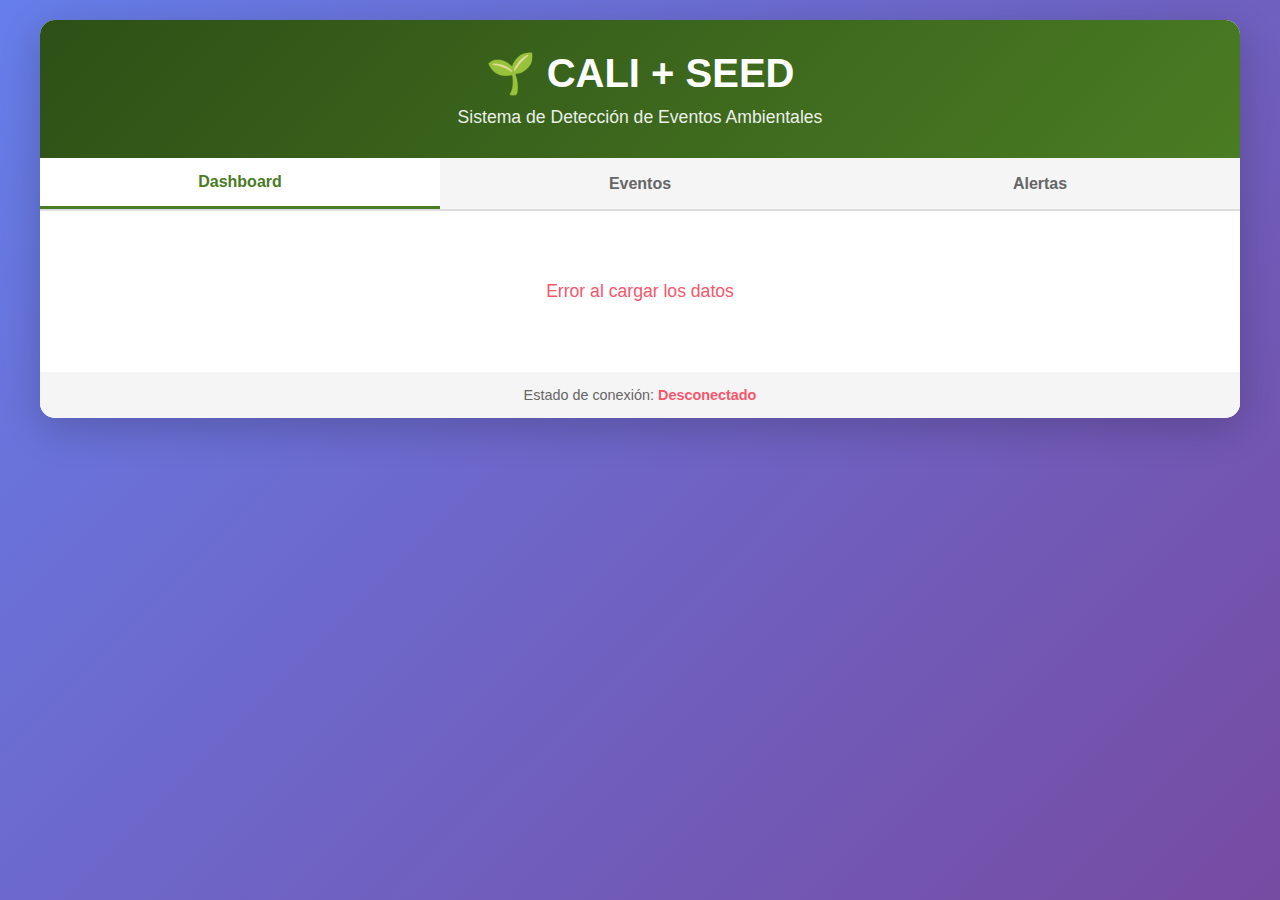
<file: frontend/index.html>
<!DOCTYPE html>
<html lang="es">
<head>
    <meta charset="UTF-8">
    <meta name="viewport" content="width=device-width, initial-scale=1.0">
    <title>CALI + SEED - Environmental Monitor</title>
    <link rel="stylesheet" href="style.css">
</head>
<body>
    <div class="container">
        <header>
            <h1>🌱 CALI + SEED</h1>
            <p class="subtitle">Sistema de Detección de Eventos Ambientales</p>
        </header>

        <nav class="tabs">
            <button class="tab-btn active" data-tab="dashboard">Dashboard</button>
            <button class="tab-btn" data-tab="events">Eventos</button>
            <button class="tab-btn" data-tab="alerts">Alertas</button>
        </nav>

        <!-- Dashboard Tab -->
        <div id="dashboard" class="tab-content active">
            <div class="stats-grid">
                <div class="stat-card">
                    <div class="stat-icon">📊</div>
                    <div class="stat-value" id="total-events">-</div>
                    <div class="stat-label">Total Eventos</div>
                </div>
                <div class="stat-card alert">
                    <div class="stat-icon">⚠️</div>
                    <div class="stat-value" id="total-alerts">-</div>
                    <div class="stat-label">Total Alertas</div>
                </div>
                <div class="stat-card">
                    <div class="stat-icon">📍</div>
                    <div class="stat-value" id="total-locations">-</div>
                    <div class="stat-label">Ubicaciones</div>
                </div>
            </div>

            <div class="charts">
                <div class="chart-card">
                    <h3>Eventos por Ubicación</h3>
                    <div id="events-by-location" class="chart-content"></div>
                </div>
                <div class="chart-card">
                    <h3>Alertas por Ubicación</h3>
                    <div id="alerts-by-location" class="chart-content"></div>
                </div>
            </div>
        </div>

        <!-- Events Tab -->
        <div id="events" class="tab-content">
            <div class="filters">
                <select id="location-filter" class="filter-select">
                    <option value="">Todas las ubicaciones</option>
                </select>
                <select id="event-type-filter" class="filter-select">
                    <option value="">Todos los tipos</option>
                </select>
                <button id="refresh-events" class="btn-primary">🔄 Actualizar</button>
            </div>
            <div id="events-list" class="data-list"></div>
        </div>

        <!-- Alerts Tab -->
        <div id="alerts" class="tab-content">
            <div class="filters">
                <select id="alert-location-filter" class="filter-select">
                    <option value="">Todas las ubicaciones</option>
                </select>
                <button id="refresh-alerts" class="btn-primary">🔄 Actualizar</button>
            </div>
            <div id="alerts-list" class="data-list"></div>
        </div>

        <footer>
            <p>Estado de conexión: <span id="connection-status" class="status-disconnected">Desconectado</span></p>
        </footer>
    </div>

    <script src="app.js"></script>
</body>
</html>
</file>
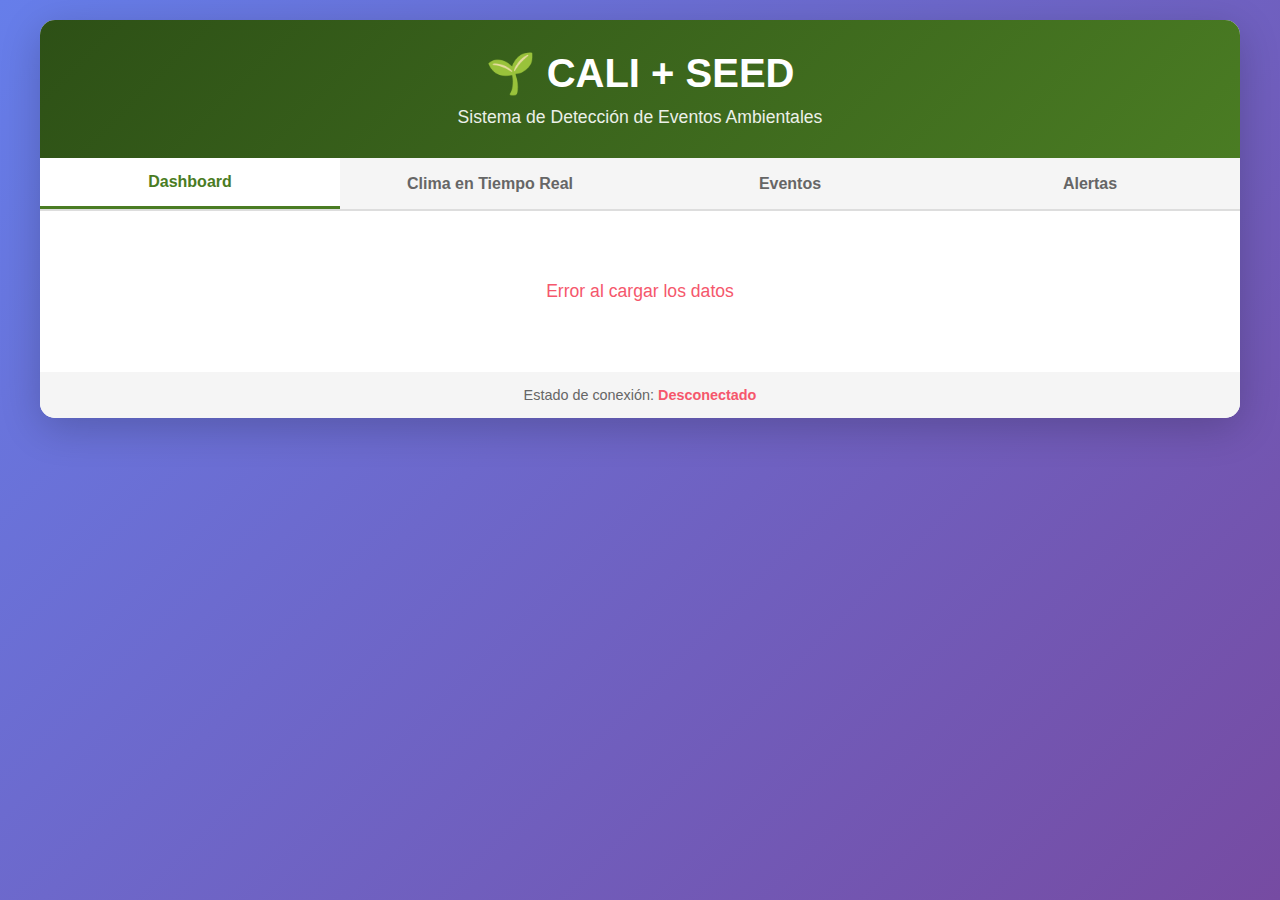
<file: public/index.html>
<!DOCTYPE html>
<html lang="es">
<head>
    <meta charset="UTF-8">
    <meta name="viewport" content="width=device-width, initial-scale=1.0">
    <title>CALI + SEED - Environmental Monitor</title>
    <link rel="stylesheet" href="style.css">
</head>
<body>
    <div class="container">
        <header>
            <h1>🌱 CALI + SEED</h1>
            <p class="subtitle">Sistema de Detección de Eventos Ambientales</p>
        </header>

        <nav class="tabs">
            <button class="tab-btn active" data-tab="dashboard">Dashboard</button>
            <button class="tab-btn" data-tab="weather">Clima en Tiempo Real</button>
            <button class="tab-btn" data-tab="events">Eventos</button>
            <button class="tab-btn" data-tab="alerts">Alertas</button>
        </nav>

        <!-- Dashboard Tab -->
        <div id="dashboard" class="tab-content active">
            <div class="stats-grid">
                <div class="stat-card">
                    <div class="stat-icon">📊</div>
                    <div class="stat-value" id="total-events">-</div>
                    <div class="stat-label">Total Eventos</div>
                </div>
                <div class="stat-card alert">
                    <div class="stat-icon">⚠️</div>
                    <div class="stat-value" id="total-alerts">-</div>
                    <div class="stat-label">Total Alertas</div>
                </div>
                <div class="stat-card">
                    <div class="stat-icon">📍</div>
                    <div class="stat-value" id="total-locations">-</div>
                    <div class="stat-label">Ubicaciones</div>
                </div>
            </div>

            <div class="charts">
                <div class="chart-card">
                    <h3>Eventos por Ubicación</h3>
                    <div id="events-by-location" class="chart-content"></div>
                </div>
                <div class="chart-card">
                    <h3>Alertas por Ubicación</h3>
                    <div id="alerts-by-location" class="chart-content"></div>
                </div>
            </div>
        </div>

        <!-- Weather Tab -->
        <div id="weather" class="tab-content">
            <div class="weather-header">
                <h2>🌦️ Clima en Tiempo Real - Aragón</h2>
                <button id="refresh-weather" class="btn-primary">🔄 Actualizar</button>
            </div>
            <div id="weather-cards" class="weather-grid"></div>
        </div>

        <!-- Events Tab -->
        <div id="events" class="tab-content">
            <div class="filters">
                <select id="location-filter" class="filter-select">
                    <option value="">Todas las ubicaciones</option>
                </select>
                <select id="event-type-filter" class="filter-select">
                    <option value="">Todos los tipos</option>
                </select>
                <button id="refresh-events" class="btn-primary">🔄 Actualizar</button>
            </div>
            <div id="events-list" class="data-list"></div>
        </div>

        <!-- Alerts Tab -->
        <div id="alerts" class="tab-content">
            <div class="filters">
                <select id="alert-location-filter" class="filter-select">
                    <option value="">Todas las ubicaciones</option>
                </select>
                <button id="refresh-alerts" class="btn-primary">🔄 Actualizar</button>
            </div>
            <div id="alerts-list" class="data-list"></div>
        </div>

        <footer>
            <p>Estado de conexión: <span id="connection-status" class="status-disconnected">Desconectado</span></p>
        </footer>
    </div>

    <script src="app.js"></script>
</body>
</html>
</file>
<file: frontend/style.css>
* {
    margin: 0;
    padding: 0;
    box-sizing: border-box;
}

body {
    font-family: 'Segoe UI', Tahoma, Geneva, Verdana, sans-serif;
    background: linear-gradient(135deg, #667eea 0%, #764ba2 100%);
    min-height: 100vh;
    padding: 20px;
}

.container {
    max-width: 1200px;
    margin: 0 auto;
    background: white;
    border-radius: 15px;
    box-shadow: 0 10px 40px rgba(0, 0, 0, 0.2);
    overflow: hidden;
}

header {
    background: linear-gradient(135deg, #2d5016 0%, #4a7c23 100%);
    color: white;
    padding: 30px;
    text-align: center;
}

header h1 {
    font-size: 2.5em;
    margin-bottom: 10px;
}

.subtitle {
    font-size: 1.1em;
    opacity: 0.9;
}

/* Tabs Navigation */
.tabs {
    display: flex;
    background: #f5f5f5;
    border-bottom: 2px solid #ddd;
}

.tab-btn {
    flex: 1;
    padding: 15px;
    background: transparent;
    border: none;
    cursor: pointer;
    font-size: 1em;
    font-weight: 600;
    color: #666;
    transition: all 0.3s;
}

.tab-btn:hover {
    background: #e0e0e0;
}

.tab-btn.active {
    background: white;
    color: #4a7c23;
    border-bottom: 3px solid #4a7c23;
}

/* Tab Content */
.tab-content {
    display: none;
    padding: 30px;
    animation: fadeIn 0.3s;
}

.tab-content.active {
    display: block;
}

@keyframes fadeIn {
    from { opacity: 0; transform: translateY(10px); }
    to { opacity: 1; transform: translateY(0); }
}

/* Stats Grid */
.stats-grid {
    display: grid;
    grid-template-columns: repeat(auto-fit, minmax(250px, 1fr));
    gap: 20px;
    margin-bottom: 30px;
}

.stat-card {
    background: linear-gradient(135deg, #667eea 0%, #764ba2 100%);
    color: white;
    padding: 25px;
    border-radius: 10px;
    text-align: center;
    box-shadow: 0 4px 15px rgba(0, 0, 0, 0.1);
}

.stat-card.alert {
    background: linear-gradient(135deg, #f093fb 0%, #f5576c 100%);
}

.stat-icon {
    font-size: 2.5em;
    margin-bottom: 10px;
}

.stat-value {
    font-size: 2.5em;
    font-weight: bold;
    margin-bottom: 5px;
}

.stat-label {
    font-size: 1em;
    opacity: 0.9;
}

/* Charts */
.charts {
    display: grid;
    grid-template-columns: repeat(auto-fit, minmax(300px, 1fr));
    gap: 20px;
    margin-bottom: 20px;
}

.chart-card {
    background: #f9f9f9;
    padding: 20px;
    border-radius: 10px;
    border: 1px solid #e0e0e0;
}

.chart-card h3 {
    color: #333;
    margin-bottom: 15px;
    font-size: 1.2em;
}

.chart-content {
    min-height: 150px;
}

.chart-bar {
    display: flex;
    align-items: center;
    margin-bottom: 10px;
}

.chart-bar-label {
    min-width: 100px;
    font-weight: 600;
    color: #555;
}

.chart-bar-fill {
    flex: 1;
    height: 30px;
    background: linear-gradient(90deg, #4a7c23, #6ba832);
    border-radius: 5px;
    position: relative;
    margin: 0 10px;
}

.chart-bar-value {
    position: absolute;
    right: 10px;
    top: 50%;
    transform: translateY(-50%);
    color: white;
    font-weight: bold;
}

/* Filters */
.filters {
    display: flex;
    gap: 10px;
    margin-bottom: 20px;
    flex-wrap: wrap;
}

.filter-select {
    flex: 1;
    min-width: 200px;
    padding: 10px;
    border: 2px solid #ddd;
    border-radius: 5px;
    font-size: 1em;
}

.btn-primary {
    padding: 10px 20px;
    background: #4a7c23;
    color: white;
    border: none;
    border-radius: 5px;
    cursor: pointer;
    font-size: 1em;
    font-weight: 600;
    transition: background 0.3s;
}

.btn-primary:hover {
    background: #3a6318;
}

/* Data Lists */
.data-list {
    display: grid;
    gap: 15px;
}

.event-card, .alert-card {
    background: white;
    border: 1px solid #e0e0e0;
    border-radius: 8px;
    padding: 20px;
    box-shadow: 0 2px 8px rgba(0, 0, 0, 0.05);
    transition: transform 0.2s, box-shadow 0.2s;
}

.event-card:hover, .alert-card:hover {
    transform: translateY(-2px);
    box-shadow: 0 4px 12px rgba(0, 0, 0, 0.1);
}

.card-header {
    display: flex;
    justify-content: space-between;
    align-items: center;
    margin-bottom: 15px;
    padding-bottom: 10px;
    border-bottom: 2px solid #f0f0f0;
}

.card-title {
    font-size: 1.2em;
    font-weight: bold;
    color: #333;
}

.card-location {
    display: inline-block;
    padding: 5px 12px;
    background: #4a7c23;
    color: white;
    border-radius: 15px;
    font-size: 0.9em;
}

.card-meta {
    display: flex;
    gap: 20px;
    margin-bottom: 15px;
    font-size: 0.9em;
    color: #666;
}

.card-data {
    display: grid;
    grid-template-columns: repeat(auto-fit, minmax(150px, 1fr));
    gap: 10px;
}

.data-item {
    display: flex;
    justify-content: space-between;
    padding: 8px;
    background: #f9f9f9;
    border-radius: 5px;
}

.data-label {
    font-weight: 600;
    color: #555;
}

.data-value {
    color: #333;
}

.alert-badges {
    display: flex;
    flex-wrap: wrap;
    gap: 8px;
    margin-top: 10px;
}

.alert-badge {
    padding: 6px 12px;
    background: #f5576c;
    color: white;
    border-radius: 15px;
    font-size: 0.85em;
    font-weight: 600;
}

/* Footer */
footer {
    background: #f5f5f5;
    padding: 15px 30px;
    text-align: center;
    color: #666;
    font-size: 0.9em;
}

.status-connected {
    color: #4a7c23;
    font-weight: bold;
}

.status-disconnected {
    color: #f5576c;
    font-weight: bold;
}

/* Loading State */
.loading {
    text-align: center;
    padding: 40px;
    color: #999;
    font-size: 1.2em;
}

.error {
    text-align: center;
    padding: 40px;
    color: #f5576c;
    font-size: 1.1em;
}
</file>
<file: public/style.css>
* {
    margin: 0;
    padding: 0;
    box-sizing: border-box;
}

body {
    font-family: 'Segoe UI', Tahoma, Geneva, Verdana, sans-serif;
    background: linear-gradient(135deg, #667eea 0%, #764ba2 100%);
    min-height: 100vh;
    padding: 20px;
}

.container {
    max-width: 1200px;
    margin: 0 auto;
    background: white;
    border-radius: 15px;
    box-shadow: 0 10px 40px rgba(0, 0, 0, 0.2);
    overflow: hidden;
}

header {
    background: linear-gradient(135deg, #2d5016 0%, #4a7c23 100%);
    color: white;
    padding: 30px;
    text-align: center;
}

header h1 {
    font-size: 2.5em;
    margin-bottom: 10px;
}

.subtitle {
    font-size: 1.1em;
    opacity: 0.9;
}

/* Tabs Navigation */
.tabs {
    display: flex;
    background: #f5f5f5;
    border-bottom: 2px solid #ddd;
}

.tab-btn {
    flex: 1;
    padding: 15px;
    background: transparent;
    border: none;
    cursor: pointer;
    font-size: 1em;
    font-weight: 600;
    color: #666;
    transition: all 0.3s;
}

.tab-btn:hover {
    background: #e0e0e0;
}

.tab-btn.active {
    background: white;
    color: #4a7c23;
    border-bottom: 3px solid #4a7c23;
}

/* Tab Content */
.tab-content {
    display: none;
    padding: 30px;
    animation: fadeIn 0.3s;
}

.tab-content.active {
    display: block;
}

@keyframes fadeIn {
    from { opacity: 0; transform: translateY(10px); }
    to { opacity: 1; transform: translateY(0); }
}

/* Stats Grid */
.stats-grid {
    display: grid;
    grid-template-columns: repeat(auto-fit, minmax(250px, 1fr));
    gap: 20px;
    margin-bottom: 30px;
}

.stat-card {
    background: linear-gradient(135deg, #667eea 0%, #764ba2 100%);
    color: white;
    padding: 25px;
    border-radius: 10px;
    text-align: center;
    box-shadow: 0 4px 15px rgba(0, 0, 0, 0.1);
}

.stat-card.alert {
    background: linear-gradient(135deg, #f093fb 0%, #f5576c 100%);
}

.stat-icon {
    font-size: 2.5em;
    margin-bottom: 10px;
}

.stat-value {
    font-size: 2.5em;
    font-weight: bold;
    margin-bottom: 5px;
}

.stat-label {
    font-size: 1em;
    opacity: 0.9;
}

/* Charts */
.charts {
    display: grid;
    grid-template-columns: repeat(auto-fit, minmax(300px, 1fr));
    gap: 20px;
    margin-bottom: 20px;
}

.chart-card {
    background: #f9f9f9;
    padding: 20px;
    border-radius: 10px;
    border: 1px solid #e0e0e0;
}

.chart-card h3 {
    color: #333;
    margin-bottom: 15px;
    font-size: 1.2em;
}

.chart-content {
    min-height: 150px;
}

.chart-bar {
    display: flex;
    align-items: center;
    margin-bottom: 10px;
}

.chart-bar-label {
    min-width: 100px;
    font-weight: 600;
    color: #555;
}

.chart-bar-fill {
    flex: 1;
    height: 30px;
    background: linear-gradient(90deg, #4a7c23, #6ba832);
    border-radius: 5px;
    position: relative;
    margin: 0 10px;
}

.chart-bar-value {
    position: absolute;
    right: 10px;
    top: 50%;
    transform: translateY(-50%);
    color: white;
    font-weight: bold;
}

/* Filters */
.filters {
    display: flex;
    gap: 10px;
    margin-bottom: 20px;
    flex-wrap: wrap;
}

.filter-select {
    flex: 1;
    min-width: 200px;
    padding: 10px;
    border: 2px solid #ddd;
    border-radius: 5px;
    font-size: 1em;
}

.btn-primary {
    padding: 10px 20px;
    background: #4a7c23;
    color: white;
    border: none;
    border-radius: 5px;
    cursor: pointer;
    font-size: 1em;
    font-weight: 600;
    transition: background 0.3s;
}

.btn-primary:hover {
    background: #3a6318;
}

/* Data Lists */
.data-list {
    display: grid;
    gap: 15px;
}

.event-card, .alert-card {
    background: white;
    border: 1px solid #e0e0e0;
    border-radius: 8px;
    padding: 20px;
    box-shadow: 0 2px 8px rgba(0, 0, 0, 0.05);
    transition: transform 0.2s, box-shadow 0.2s;
}

.event-card:hover, .alert-card:hover {
    transform: translateY(-2px);
    box-shadow: 0 4px 12px rgba(0, 0, 0, 0.1);
}

.card-header {
    display: flex;
    justify-content: space-between;
    align-items: center;
    margin-bottom: 15px;
    padding-bottom: 10px;
    border-bottom: 2px solid #f0f0f0;
}

.card-title {
    font-size: 1.2em;
    font-weight: bold;
    color: #333;
}

.card-location {
    display: inline-block;
    padding: 5px 12px;
    background: #4a7c23;
    color: white;
    border-radius: 15px;
    font-size: 0.9em;
}

.card-meta {
    display: flex;
    gap: 20px;
    margin-bottom: 15px;
    font-size: 0.9em;
    color: #666;
}

.card-data {
    display: grid;
    grid-template-columns: repeat(auto-fit, minmax(150px, 1fr));
    gap: 10px;
}

.data-item {
    display: flex;
    justify-content: space-between;
    padding: 8px;
    background: #f9f9f9;
    border-radius: 5px;
}

.data-label {
    font-weight: 600;
    color: #555;
}

.data-value {
    color: #333;
}

.alert-badges {
    display: flex;
    flex-wrap: wrap;
    gap: 8px;
    margin-top: 10px;
}

.alert-badge {
    padding: 6px 12px;
    background: #f5576c;
    color: white;
    border-radius: 15px;
    font-size: 0.85em;
    font-weight: 600;
}

/* Footer */
footer {
    background: #f5f5f5;
    padding: 15px 30px;
    text-align: center;
    color: #666;
    font-size: 0.9em;
}

.status-connected {
    color: #4a7c23;
    font-weight: bold;
}

.status-disconnected {
    color: #f5576c;
    font-weight: bold;
}

/* Loading State */
.loading {
    text-align: center;
    padding: 40px;
    color: #999;
    font-size: 1.2em;
}

.error {
    text-align: center;
    padding: 40px;
    color: #f5576c;
    font-size: 1.1em;
}

/* Weather Tab */
.weather-header {
    display: flex;
    justify-content: space-between;
    align-items: center;
    margin-bottom: 25px;
}

.weather-header h2 {
    color: #333;
    font-size: 1.8em;
    margin: 0;
}

.weather-grid {
    display: grid;
    grid-template-columns: repeat(auto-fit, minmax(350px, 1fr));
    gap: 20px;
}

.weather-card {
    background: linear-gradient(135deg, #667eea 0%, #764ba2 100%);
    border-radius: 15px;
    padding: 25px;
    color: white;
    box-shadow: 0 4px 15px rgba(0, 0, 0, 0.2);
    transition: transform 0.3s, box-shadow 0.3s;
}

.weather-card:hover {
    transform: translateY(-5px);
    box-shadow: 0 6px 20px rgba(0, 0, 0, 0.3);
}

.weather-card .card-header {
    border-bottom: 1px solid rgba(255, 255, 255, 0.3);
    padding-bottom: 15px;
    margin-bottom: 15px;
}

.weather-card .card-title {
    font-size: 1.8em;
    font-weight: bold;
    margin-bottom: 5px;
}

.weather-card .card-subtitle {
    font-size: 1.1em;
    opacity: 0.9;
    text-transform: capitalize;
}

.weather-main {
    text-align: center;
    margin: 20px 0;
}

.temperature-large {
    font-size: 4em;
    font-weight: bold;
    line-height: 1;
}

.feels-like {
    font-size: 1.1em;
    opacity: 0.9;
    margin-top: 5px;
}

.weather-details {
    display: grid;
    grid-template-columns: repeat(2, 1fr);
    gap: 12px;
    margin: 20px 0;
}

.weather-item {
    display: flex;
    justify-content: space-between;
    padding: 10px;
    background: rgba(255, 255, 255, 0.2);
    border-radius: 8px;
}

.weather-label {
    font-weight: 600;
}

.weather-value {
    font-weight: bold;
}

.weather-footer {
    display: flex;
    justify-content: space-between;
    margin-top: 15px;
    padding-top: 15px;
    border-top: 1px solid rgba(255, 255, 255, 0.3);
    font-size: 0.85em;
    opacity: 0.8;
}

.weather-card .alert-badges {
    margin-top: 15px;
}
</file>
